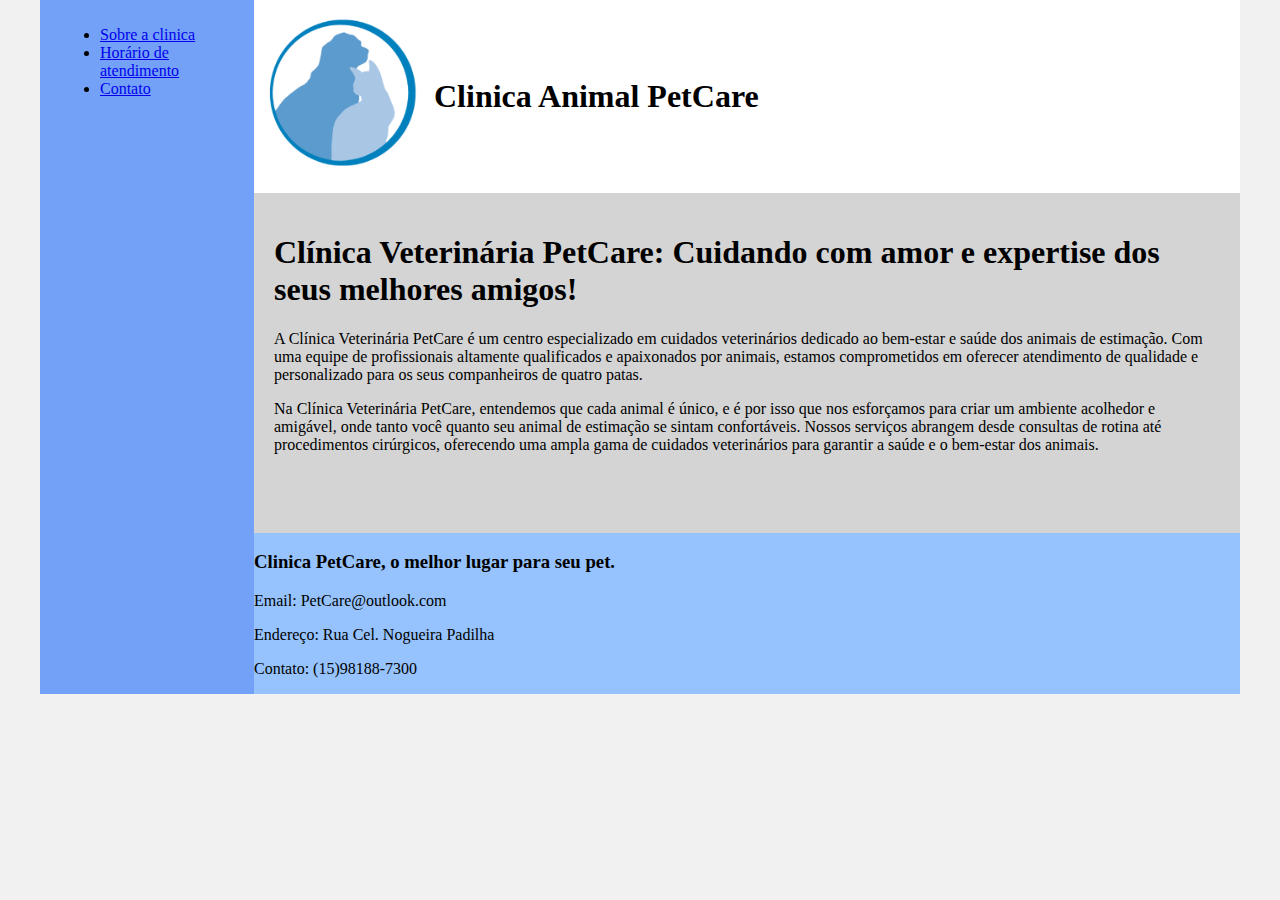
<file: index.html>
<!DOCTYPE html>
<html lang="en">
<head>
    <meta charset="UTF-8">
    <meta http-equiv="X-UA-Compatible" content="IE=edge">
    <meta name="viewport" content="width=device-width, initial-scale=1.0">
    <title>Página principal</title>
    <link rel="stylesheet" href="CSS/style.css">
</head>
<body>
    <div class="wrapper">
        <div class="menu">
            <!-- Aqui vai o seu menu -->
            <ul>
                <li><a href="Sobre.html">Sobre a clinica</a></li>
                <li><a href="horario.html">Horário de atendimento</a></li>
                <li><a href="contato.html">Contato</a></li>
            </ul>
        </div>

        <div class="main">
            <div class="header">
                <img src="Img/pngegg (1).png" alt="Logo da clinica">
                <h1>Clinica Animal PetCare</h1>
                <!-- Aqui vai o seu header -->
            </div>
    
            <div class="content">
                <h1>Clínica Veterinária PetCare: Cuidando com amor e expertise dos seus melhores amigos!</h1>
                <p>A Clínica Veterinária PetCare é um centro especializado em cuidados veterinários dedicado ao bem-estar e saúde dos animais de estimação. Com uma equipe de profissionais altamente qualificados e apaixonados por animais, estamos comprometidos em oferecer atendimento de qualidade e personalizado para os seus companheiros de quatro patas.</p>
                <p>Na Clínica Veterinária PetCare, entendemos que cada animal é único, e é por isso que nos esforçamos para criar um ambiente acolhedor e amigável, onde tanto você quanto seu animal de estimação se sintam confortáveis. Nossos serviços abrangem desde consultas de rotina até procedimentos cirúrgicos, oferecendo uma ampla gama de cuidados veterinários para garantir a saúde e o bem-estar dos animais.</p>
                <!-- Aqui vai o seu conteúdo -->
            </div>
    
            <div class="footer">
                <h3>Clinica PetCare, o melhor lugar para seu pet.</h3>
                <p>Email: PetCare@outlook.com</p>
                <p>Endereço: Rua Cel. Nogueira Padilha</p>
                <p>Contato: (15)98188-7300</p>
                <!-- Aqui vai o seu rodapé -->
            </div>
        </div>
    </div>
</body>
</html>
</file>
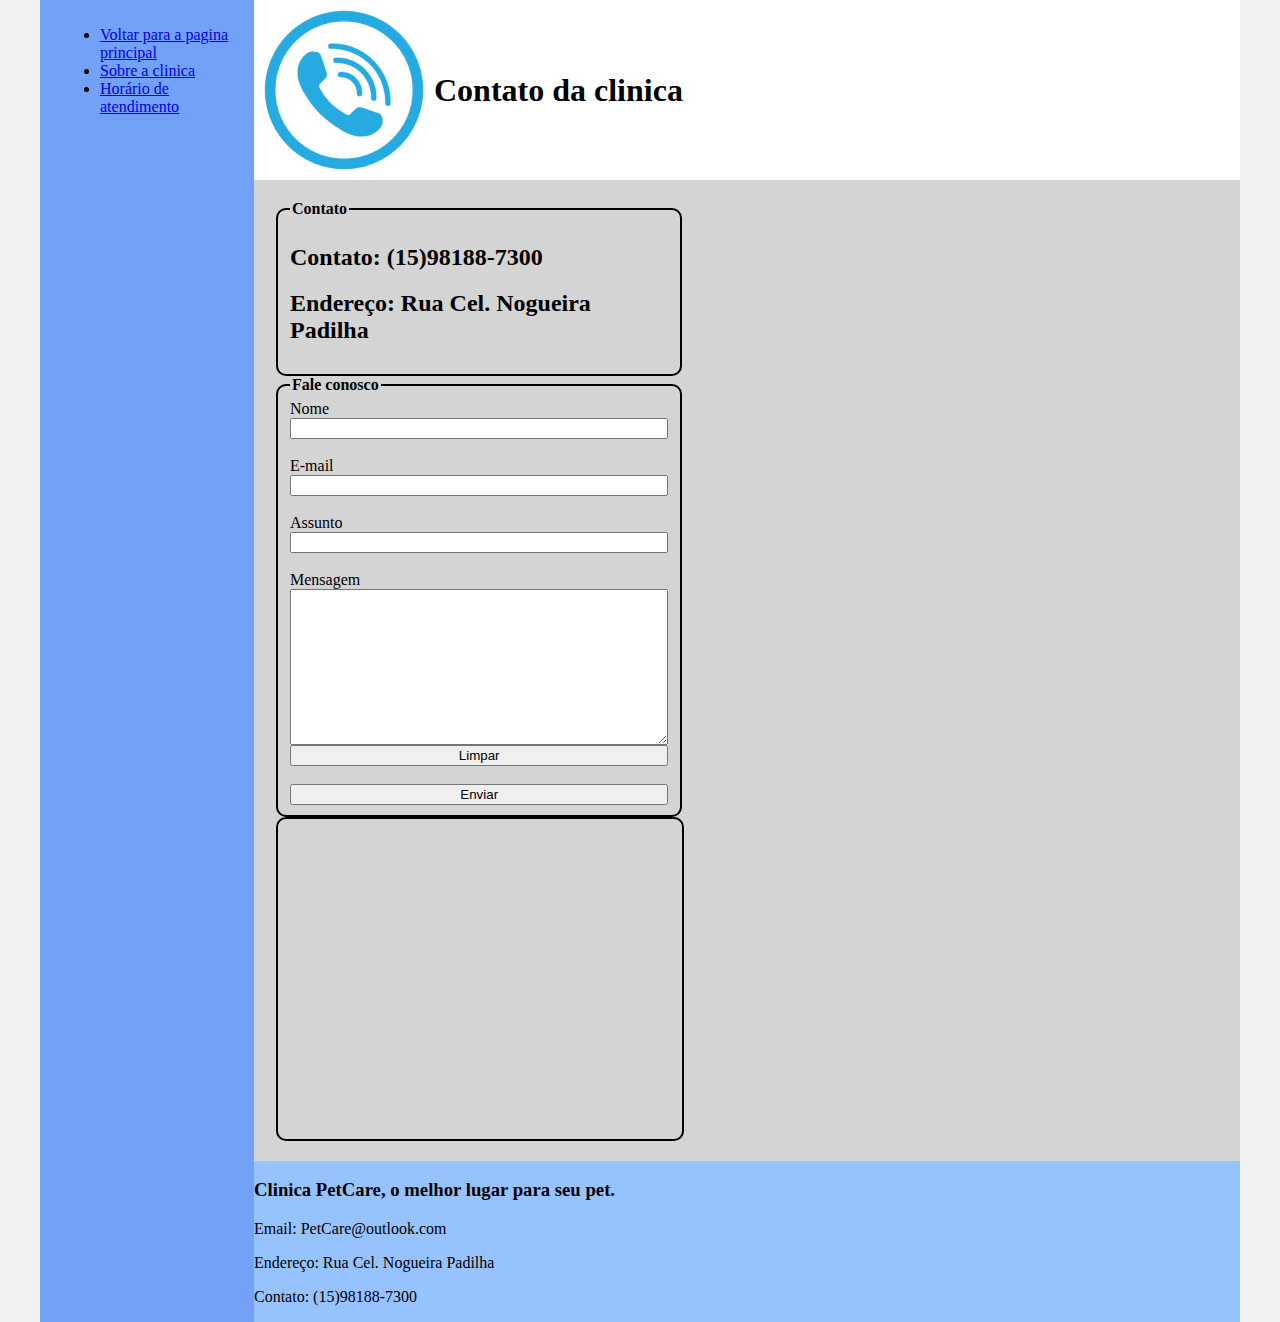
<file: contato.html>
<!DOCTYPE html>
<html lang="en">
<head>
    <meta charset="UTF-8">
    <meta http-equiv="X-UA-Compatible" content="IE=edge">
    <meta name="viewport" content="width=device-width, initial-scale=1.0">
    <title>Contato</title>
    <link rel="stylesheet" href="CSS/style.css">
</head>
<body>
    <div class="wrapper">
        <div class="menu">
            <!-- Aqui vai o seu menu -->
            <ul>
                <li><a href="index.html">Voltar para a pagina principal</a></li>
                <li><a href="Sobre.html">Sobre a clinica</a></li>
                <li><a href="horario.html">Horário de atendimento</a></li>
            </ul>
         </div>

         <div class="main">
            <div class="header">
                <img src="Img/pngegg (4).png" alt="logo da clinica">
                <h1>Contato da clinica</h1>
                <!-- Aqui vai o seu header -->
            </div>
    
            <div class="content">
                <fieldset>
                    <legend><b>Contato</b></legend>
                 <h2>Contato: (15)98188-7300</h2>
                 <h2>Endereço: Rua Cel. Nogueira Padilha</h2>
                </fieldset>

                <fieldset>
                    <legend><b>Fale conosco</b></legend>
                   <div class="form">
                       <form action="#" method="get">
                           
                           <div>
                            <label>Nome</label>
                            <input type="text" name="nome"required><br>
                           </div> 
       
                           <div>
                            <label>E-mail</label>
                            <input type="email"name="E-mail" required><br>
                           </div>
       
                           <div>
                            <label>Assunto</label>
                            <input type="text" name="assunto" required><br>
                           </div>
       
                           <div>
                            <label>Mensagem</label>
                            <textarea name="message" cols="30" rows="10"></textarea>
                           </div>
       
                           <div>
                            <button type="reset">Limpar</button><br>
                            <button type="submit">Enviar</button>
                           </div>
       
                       </form>
       
                   </div>
                  </fieldset> 
                  <fieldset>
                    <iframe src="https://www.google.com/maps/embed?pb=!1m18!1m12!1m3!1d3658.745482319643!2d-47.44732968824965!3d-23.50567525946209!2m3!1f0!2f0!3f0!3m2!1i1024!2i768!4f13.1!3m3!1m2!1s0x94cf602685f5862b%3A0xdb3b9f591fb37673!2sClinica%20Veterinaria%20Doc%20%26%20Dog%20-%2024Horas!5e0!3m2!1sen!2sbr!4v1683826694277!5m2!1sen!2sbr" width="380" height="300" style="border:0;" allowfullscreen="" loading="lazy" referrerpolicy="no-referrer-when-downgrade"></iframe>
                  </fieldset>
                <!-- Aqui vai o seu conteúdo -->
            </div>

            <div class="footer">
                <h3>Clinica PetCare, o melhor lugar para seu pet.</h3>
                <p>Email: PetCare@outlook.com</p>
                <p>Endereço: Rua Cel. Nogueira Padilha</p>
                <p>Contato: (15)98188-7300</p>
            </div>
        </div>
    </div>
</body>
</html>
</file>
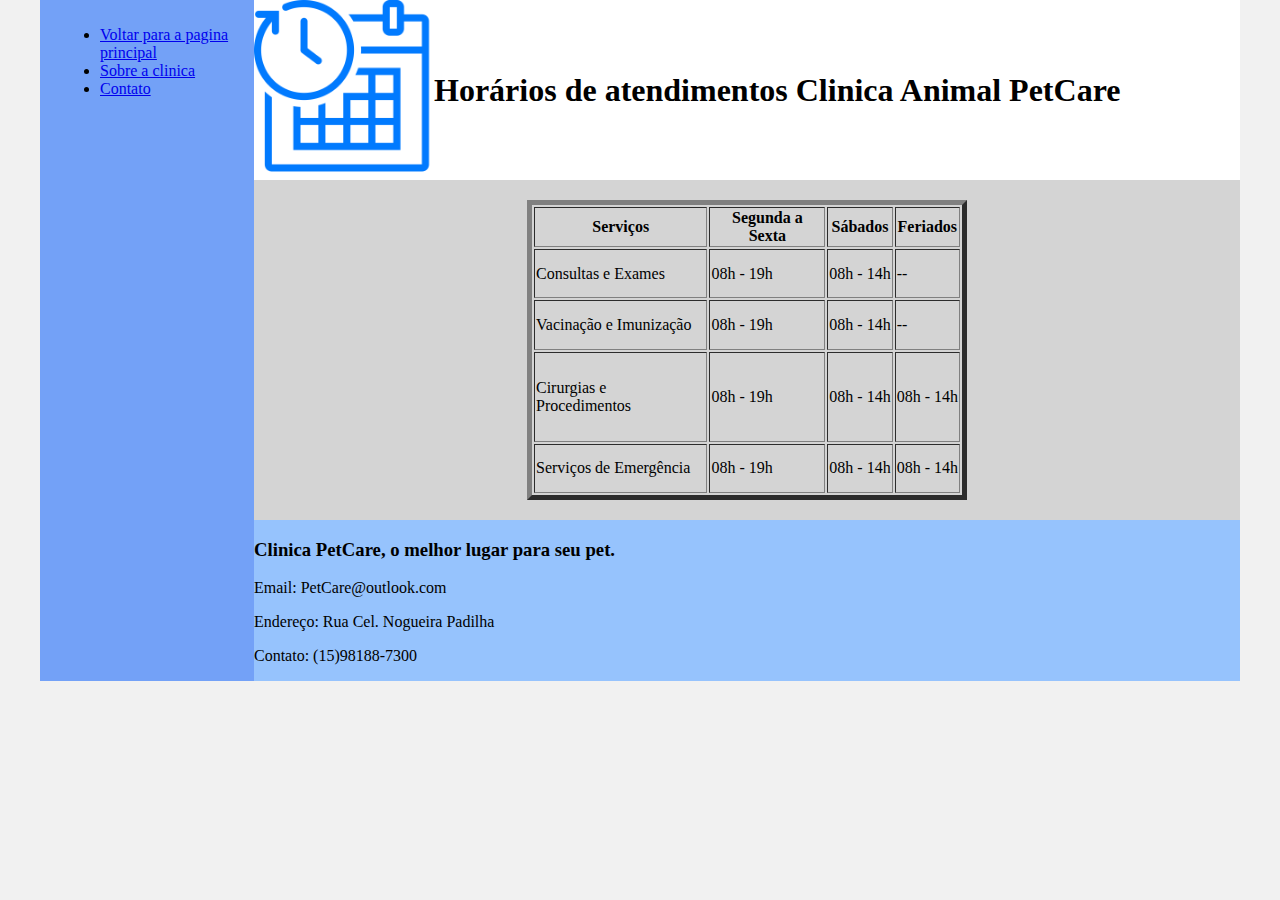
<file: horario.html>
<!DOCTYPE html>
<html lang="en">
<head>
    <meta charset="UTF-8">
    <meta http-equiv="X-UA-Compatible" content="IE=edge">
    <meta name="viewport" content="width=device-width, initial-scale=1.0">
    <title>Horário de atendimento</title>
    <link rel="stylesheet" href="CSS/style.css">
</head>
<body>
    <div class="wrapper">
        <div class="menu">
            <!-- Aqui vai o seu menu -->
            <ul>
                <li><a href="index.html">Voltar para a pagina principal</a></li>
                <li><a href="Sobre.html">Sobre a clinica</a></li>
                <li><a href="contato.html">Contato</a></li>
            </ul>
        </div>

        <div class="main">
            <div class="header">
                <img src="Img/pngegg (3).png" alt="logo da clinica">
                <h1>Horários de atendimentos Clinica Animal PetCare</h1>
                <!-- Aqui vai o seu header -->
            </div>
    
            <div class="content">
                <table border="5" width="440" height="300" align="center">
                    <thead> 
                        <tr>
                            <th>Serviços</th>
                            <th>Segunda a Sexta</th>
                            <th>Sábados</th>
                            <th>Feriados</th>
                        </tr>
                    </thead>

                    <tbody>
                         <tr>
                            <td>Consultas e Exames</td>
                            <td>08h - 19h</td>
                            <td>08h - 14h</td>
                            <td>--</td>
                         </tr>

                         <tr>
                            <td>Vacinação e Imunização</td>
                            <td>08h - 19h</td>
                            <td>08h - 14h</td>
                            <td>--</td>
                         </tr>

                         <tr>
                            <td>Cirurgias e Procedimentos</td>
                            <td>08h - 19h</td>
                            <td>08h - 14h</td>
                            <td>08h - 14h</td>
                         </tr>

                         <tr>
                            <td>Serviços de Emergência</td>
                            <td>08h - 19h</td>
                            <td>08h - 14h</td>
                            <td>08h - 14h</td>
                         </tr>
                    </tbody>


                </table>
                <!-- Aqui vai o seu conteúdo -->
            </div>
    
            <div class="footer">
                <h3>Clinica PetCare, o melhor lugar para seu pet.</h3>
                <p>Email: PetCare@outlook.com</p>
                <p>Endereço: Rua Cel. Nogueira Padilha</p>
                <p>Contato: (15)98188-7300</p>
                <!-- Aqui vai o seu rodapé -->
            </div>
        </div>
    </div>
</body>
</html>
</file>
<file: CSS/style.css>
html, body {
    margin: 0;
}
body {
    background-color: #f1f1f1;
    display: flex;
    justify-content: center;
    
}

.wrapper {
    width: 1200px;
    display: flex;
    margin: 0 auto;
    background-color:rgb(212, 212, 212) ;
}
.main {
    display: flex;
    flex-flow: column;
    width: 85%;
}
.menu {
    width: 15%;
    background-color: rgb(115, 161, 247);
    padding: 10px 20px 0px;
}
.header {
    background-color: rgb(255, 255, 255);
    min-height: 150px;
    display: flex;
    align-items: center;
}
.content {
    background-color: rgb(212, 212, 212);
    min-height: 300px;
    padding: 20px;
}
.footer {
    background-color: rgb(150,195,253);
    min-height: 150px;
}
img {
    width: 180px
}
fieldset{
    border: 2px solid;
    border-radius: 10px;
    width: 40%;
}
form div{
    display: flex;
    flex-direction: column;
}
</file>
